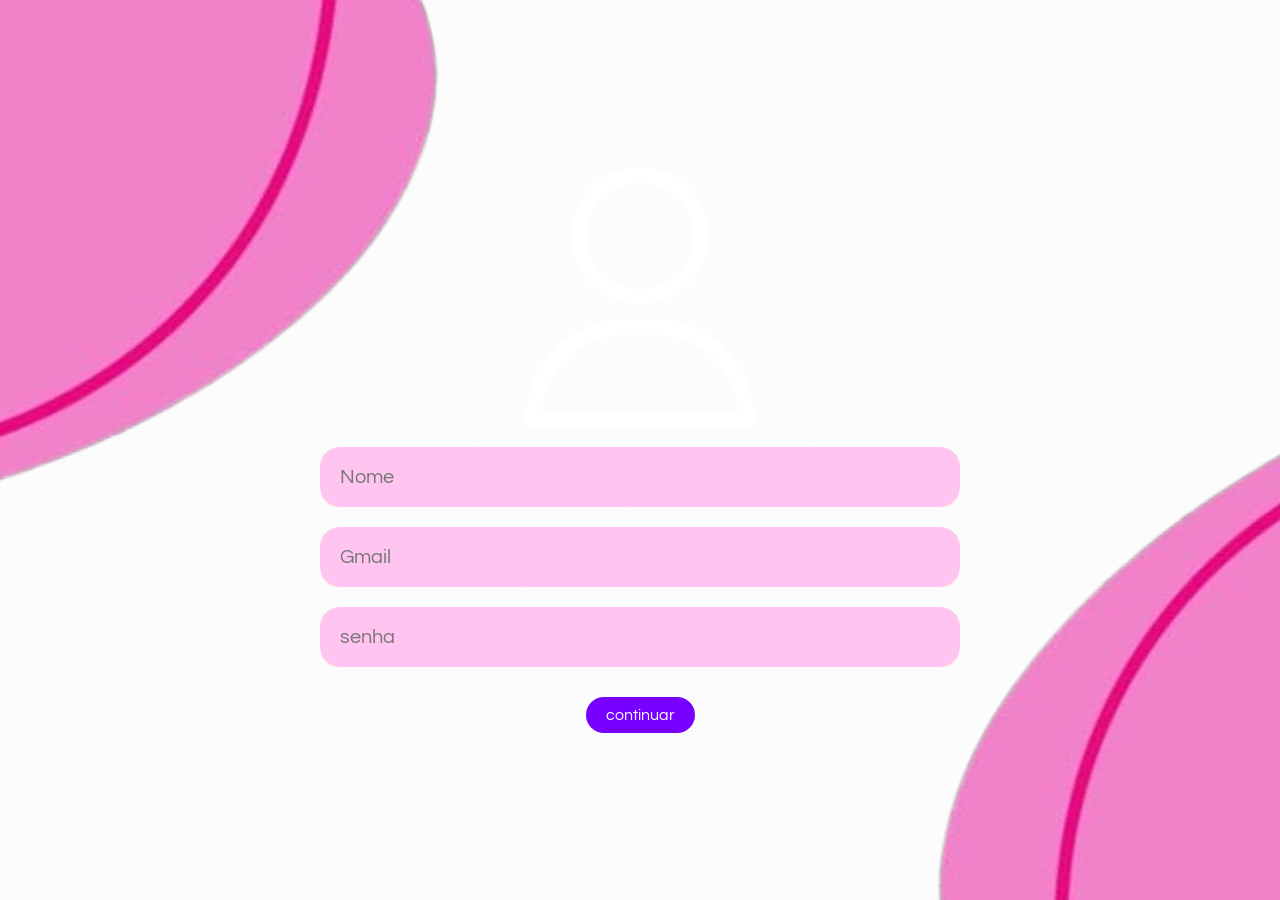
<file: cadastro.html>
<!DOCTYPE html>
<html lang="pt-br">
  <head>
    <meta charset="UTF-8" />
    <meta name="viewport" content="width=device-width, initial-scale=1.0" />
    <title>cadastro</title>
    <link rel="stylesheet" href="cadastro.css" />
    <link
      href="https://fonts.googleapis.com/css2?family=Questrial&display=swap"
      rel="stylesheet"
    />
    <script src="geral.js"></script>
  </head>
  <body>
    <div class="cadastro">
      
      <img src="img/user.png" id="user2" />
      <img src="img/canto.png" id="canto" />
      <img src="img/canto2.png" id="canto2">

      <label for="Nome"></label>
      <textarea id="cadastro" placeholder="Nome" maxlength="60"></textarea>

      <label for="Gmailuser"></label>
      <textarea id="cadastro" placeholder="Gmail" maxlength="60"></textarea>

      <label for="senhauser"></label>
      <textarea id="cadastro" placeholder="senha" maxlength="60"></textarea>

      <a href="">
        <button id="continuar">continuar</button>
      </a>
    </div>
  </body>
</html>
</file>
<file: cadastro.css>
body {
        background-color: #fcfcfc;
        background-size: 100% 100%;
        width: 100vw;
        height: 100vh;
        margin: 0;
        overflow: hidden; /* Remove a barra de rolagem */
    }

    #user2{

        position: relative;
        justify-content: center;
        width: 260px;
        height: auto;
        z-index: 2;
    

    }

    #canto {
        position: absolute;
        display: flex;
        width: 100%;
        max-width: 1000px;
        height: auto;
        top: -80px;
        left: -5px;
        z-index: 1; /* Garante que o canto fique atrás do formulário */
        transform: rotate(80deg); /* Rotaciona a imagem */
    }
    #canto2 {
        position: absolute;
        display: flex;
        width: 100%;
        max-width: 1000px;
        height: auto;
        bottom: -200px;
        right: -40px;
        z-index: 1; /* Garante que o canto fique atrás do formulário */
        transform: rotate(249deg); /* Rotaciona a imagem */
    }
    .cadastro {

        display: flex;
        position: relative;
        flex-direction: column; /* Deixa as caixas de texto empilhadas */
        justify-content: center; /* Centraliza horizontalmente */
        align-items: center; /* Centraliza verticalmente */
        font-family: 'Questrial', sans-serif;
        height: 100vh; /* Define altura total da tela */
        gap: 10px; /* Dá espaçamento entre as caixas de texto */ 
        z-index: 2;
        overflow: hidden;
        
        
    }
    #continuar:hover     {
        background-color: #d367ee; /* Muda a cor ao passar o mouse */
    }
    #cadastro {
        position: relative; /*Deixa o posicionamento relativo */
        width: 600px; /* Largura total */
        max-width: 70%; /* Define o tamanho máximo que ele pode alcançar */ 
        height: 20px; /* Altura ajustada */
        padding: 20px; /* Espaçamento interno */
        border-radius: 20px; /* Bordas arredondadas */
        font-family: 'Questrial', sans-serif;
        font-size: 20px; /* Tamanho da fonte */
        background-color: #ffc5f0; /* Cor de fundo suave */
        resize: none; /* Impede redimensionamento pelo usuário */
        border: none; /* Remove qualquer borda */
        outline: none; /* Remove contornos que aparecem ao clicar */
        overflow: hidden;
        z-index: 2;
        white-space: nowrap;
        text-overflow: clip; /* Adiciona reticências se o texto for muito longo */

    }

    #continuar {
        position: relative; /* Deixa o botão posicionado relativo ao seu contêiner */
        margin-top: 20px; /* Adiciona espaço acima do botão */
        background-color: #7700ff; /* Cor de fundo azul */
        color: white; /* Texto branco */
        padding: 10px 20px; /* Espaçamento interno */
        font-size: 16px; /* Tamanho da fonte */
        font-family: 'Questrial', sans-serif;
        border: none; /* Remove a borda padrão */
        border-radius: 20px; /* Arredonda as bordas */
        cursor: pointer; /* Mostra a mãozinha ao passar o mouse */
        transition: background-color 0.3s ease; /* Animação suave */
        z-index: 2;
    }
    #continuar:hover     {
        background-color: #d367ee; /* Muda a cor ao passar o mouse */
    }

    @media screen and (min-width: 100px) and (max-width: 299px) {
        #canto {
            width: 200%;
            height: auto;
        }
        #canto2 {
            width: 280%;
            height: auto;
        }
    }
    @media screen and (min-width: 300px) and (max-width: 450px) {
        #canto {
            width: 140%;
            height: auto;
        }
        #canto2 {
            width: 160%;
            height: auto;
        }
    }
    @media screen and (min-width: 451px) and (max-width: 600px) {
        #canto {
            width: 100%;
            height: auto;

        }
        #canto2 {
            width: 120%;
            height: auto;
        }
    }
     
    @media screen and (min-width: 601px) and (max-width: 800px) {
     #canto {
            width: 80%;
            height: auto;
        }
        #canto2 {
            width: 100%;
            height: auto;
        }
    }
</file>
